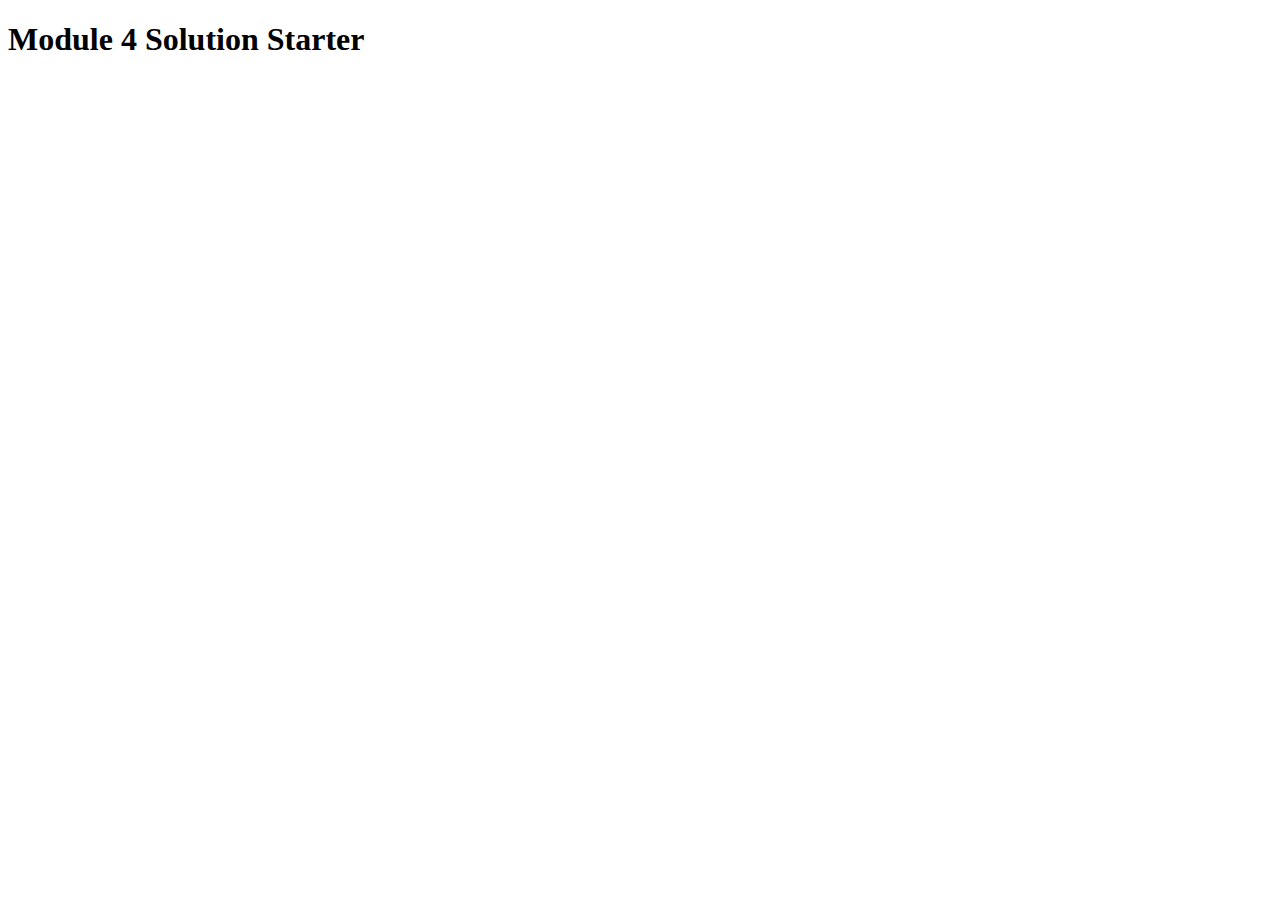
<file: docs/index.html>
<!DOCTYPE html>
<html>
<head>
  <meta charset="utf-8">
  <title>Module 4 Solution Starter</title>
  <script src="SpeakHello.js"></script>
  <script src="SpeakGoodBye.js"></script>
  <script src="script.js"></script>
</head>
<body>
  <h1>Module 4 Solution Starter</h1>
</body>
</html>
</file>
